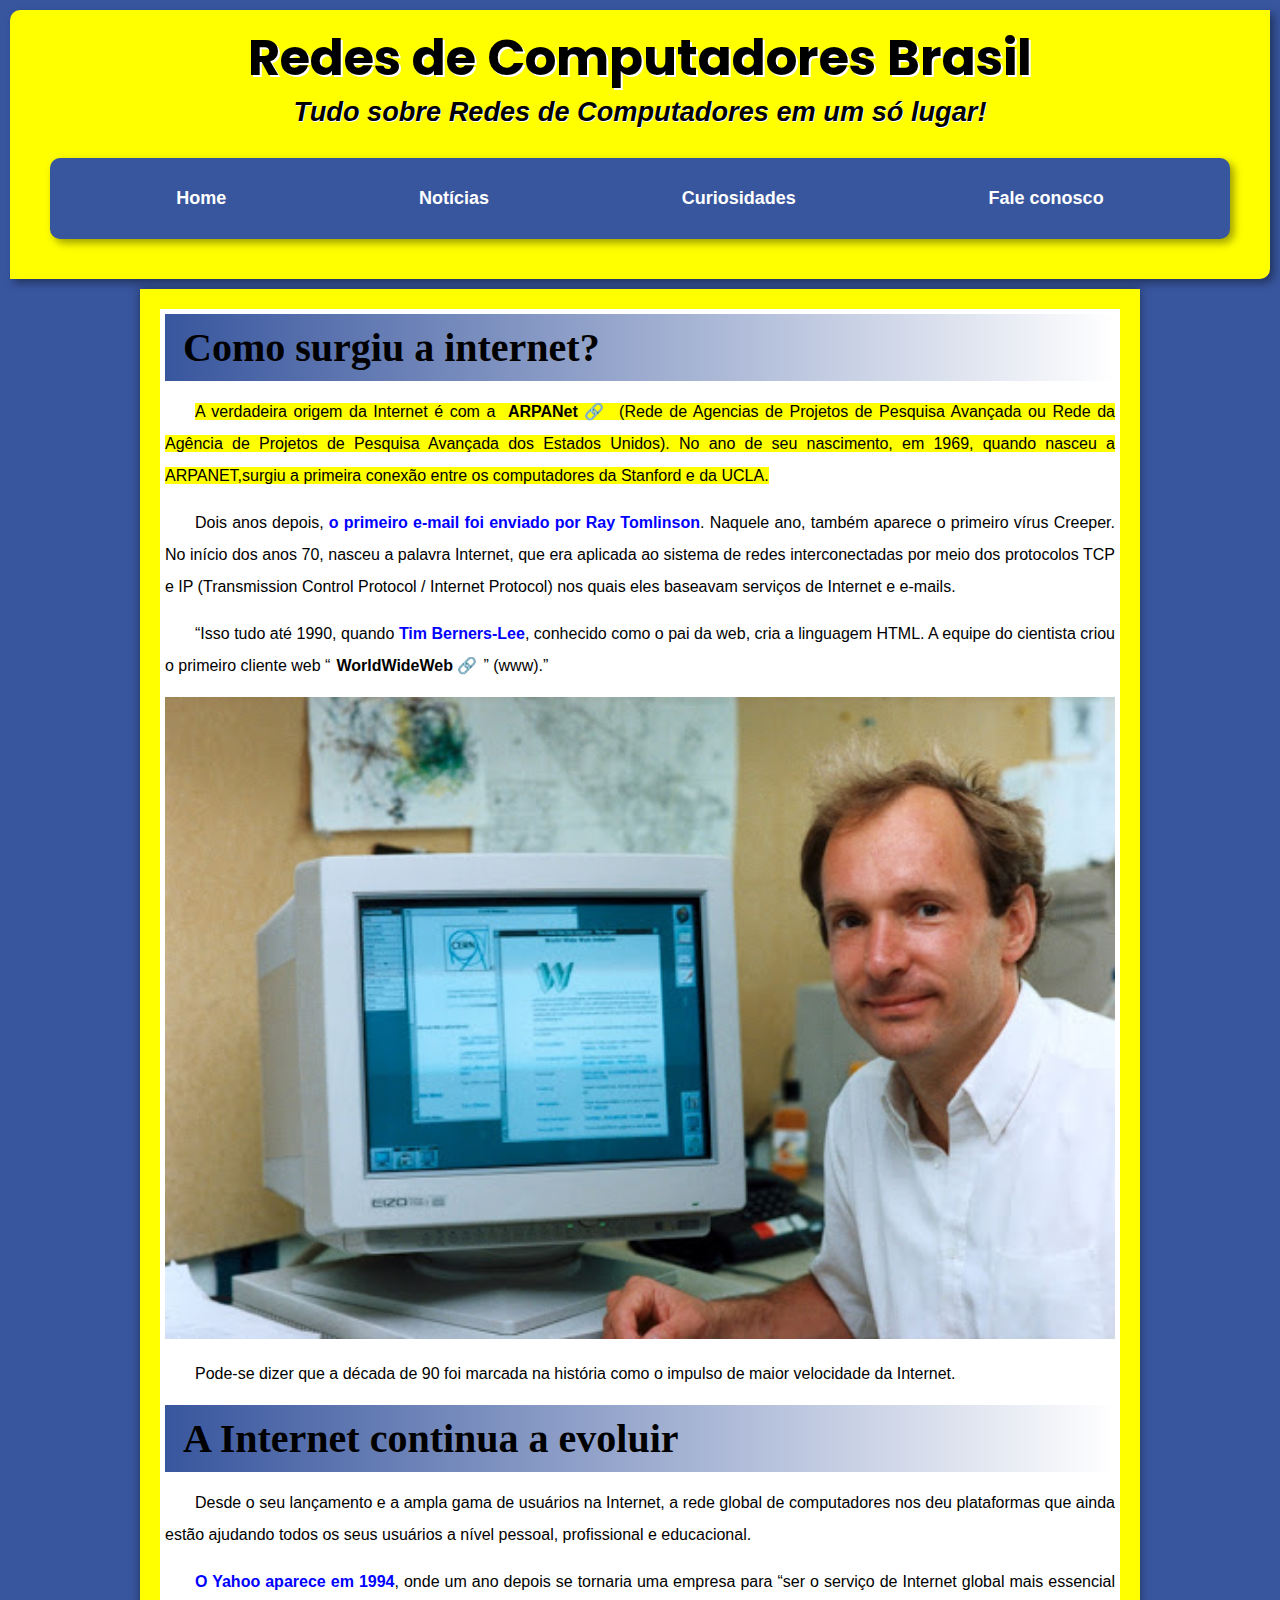
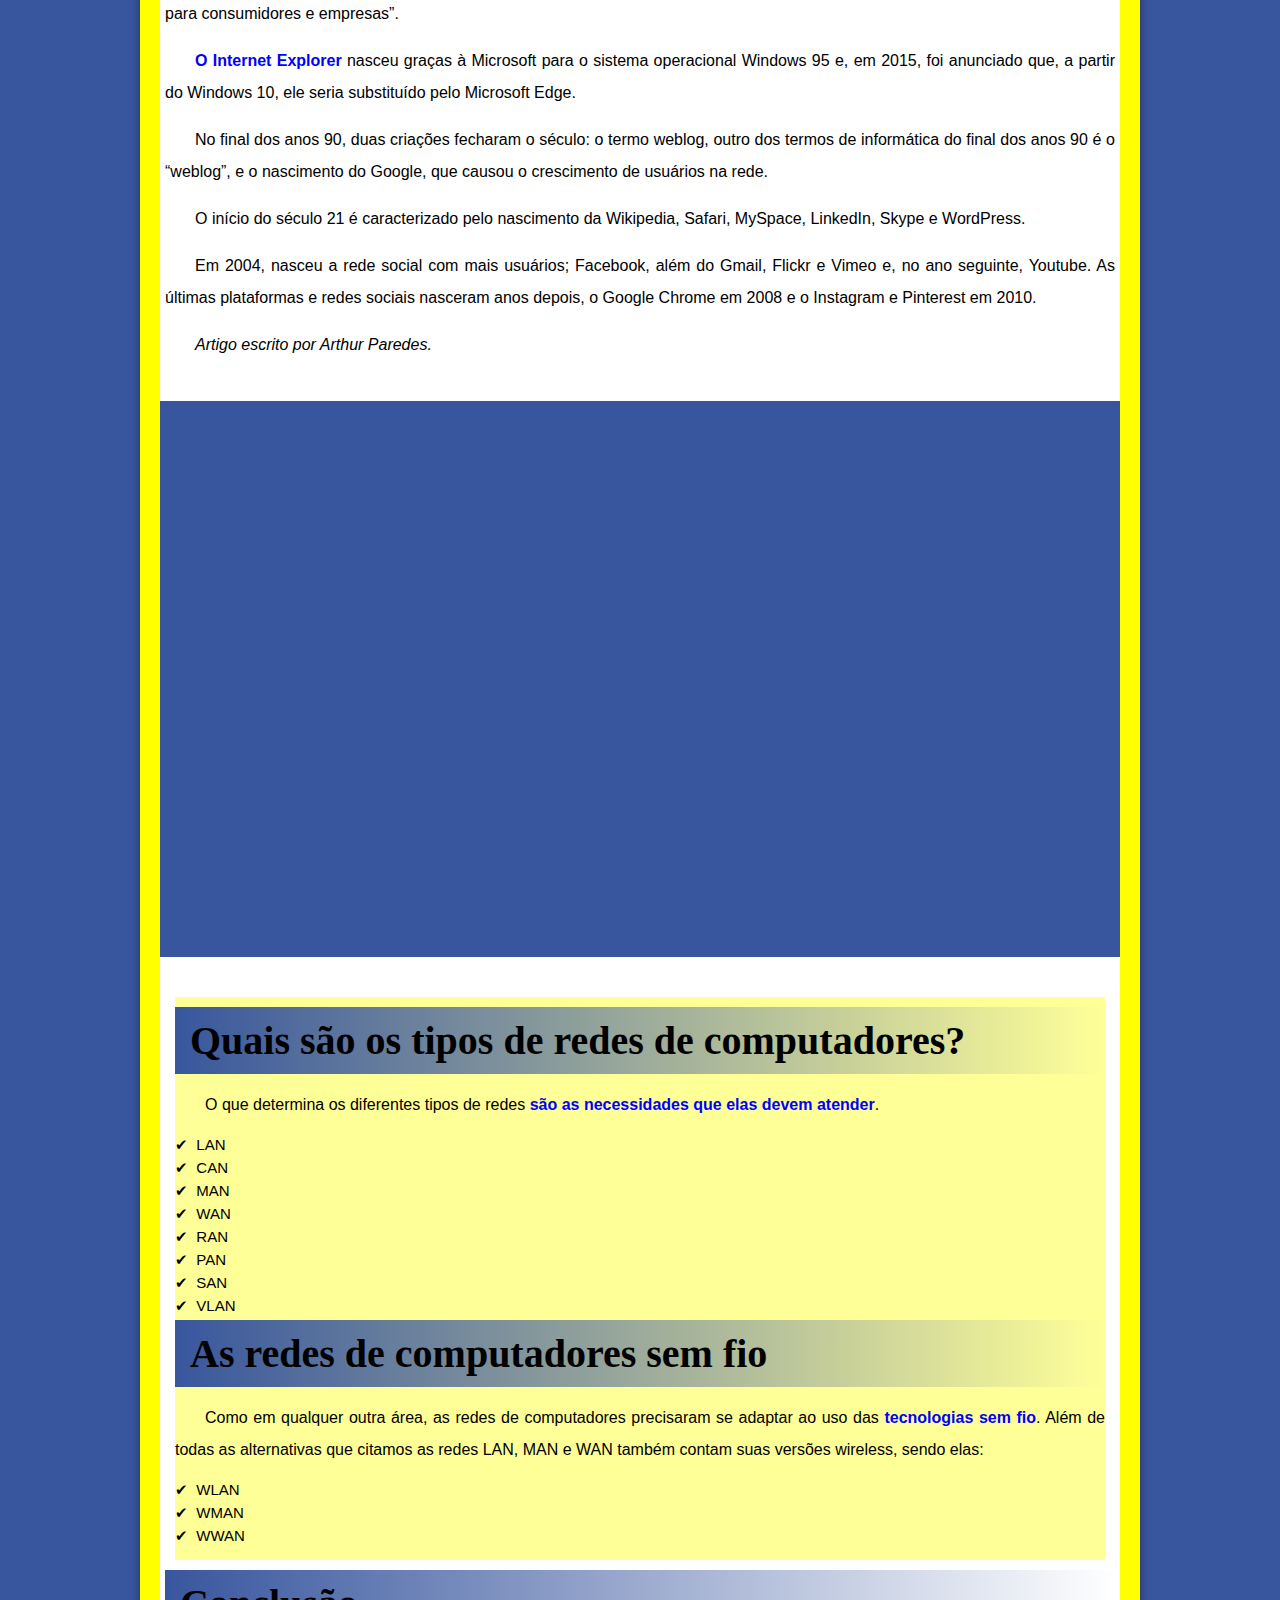
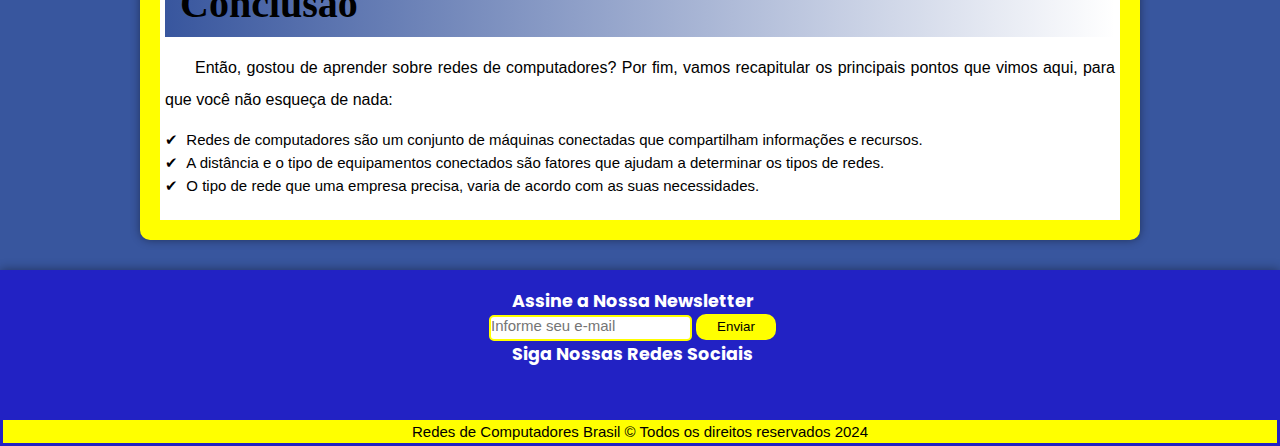
<file: site-redes-de-computadores-br/index.html>
<!DOCTYPE html>
<html lang="pt-br">
    <meta charset="UTF-8">
    <meta name="viewport" content="width=device-width, initial-scale=1.0">
    

<head>
    
    
    <title>Redes de Computadores Brasil</title>
    <link rel="shortcut icon" href="Imagens/android-chrome-512x512.png" type="image/x-icon">
    <!-- CSS -->
    <link rel="stylesheet" href="style.css">
     <!--FONTAWESOME ICONS-->
     <link rel="stylesheet" href="https://cdnjs.cloudflare.com/ajax/libs/font-awesome/6.4.2/css/all.min.css" integrity="sha512-z3gLpd7yknf1YoNbCzqRKc4qyor8gaKU1qmn+CShxbuBusANI9QpRohGBreCFkKxLhei6S9CQXFEbbKuqLg0DA==" crossorigin="anonymous" referrerpolicy="no-referrer" />
    
</head>
<body>
    <header>
     
        <h1>Redes de Computadores Brasil</h1>
        <p id="sub">Tudo sobre Redes de Computadores em um só lugar!</p>
       
            <div class="navigation">
                <nav>
                    <ul class="ul">
                        <a href="index.html">Home</a>
                        <a href="noticias.html">Notícias</a>
                        <a href="curiosidades.html">Curiosidades</a>
                        <a href="fale conosco.html">Fale conosco</a>
                    </ul>
                </nav>
            </div>
        
    </header>
    <main>
        <section id="Assuntos">
        
        </section>
        <section id="Noticias">
            <article>
                <h2>Como surgiu a internet?</h2>

                <p><mark>A verdadeira origem da Internet é com a <a href="https://pt.wikipedia.org/wiki/ARPANET" target="_blank" rel="external" class="externo" >ARPANet</a> (Rede de Agencias de  Projetos de Pesquisa Avançada ou Rede da Agência de Projetos de Pesquisa Avançada dos Estados Unidos). No ano de seu nascimento, em 1969, quando nasceu a ARPANET,surgiu a primeira conexão entre os computadores da Stanford e da UCLA.</mark></p>

                <p>Dois anos depois, <strong>o primeiro e-mail foi enviado por Ray Tomlinson</strong>. Naquele ano, também aparece o primeiro vírus Creeper. No início dos anos 70, nasceu a palavra Internet, que era aplicada ao sistema de redes interconectadas por meio dos protocolos TCP e IP (Transmission Control Protocol / Internet Protocol) nos quais eles baseavam serviços de Internet e e-mails.</p>
                
                <p><q>Isso tudo até 1990, quando <strong>Tim Berners-Lee</strong>, conhecido como o pai da web, cria a linguagem HTML. A equipe do cientista criou o primeiro cliente web “<a href="https://pt.wikipedia.org/wiki/World_Wide_Web" target="_blank" rel="World Wide Web" class="externo">WorldWideWeb</a>” (www).</q></p>

                <picture>
                    <source media="(max-widht: 670px)"srcset="Imagens/unnamed.jpg">
                    <img src="Imagens/unnamed.jpg" alt="Tim Berners-Lee">
                </picture>
                
                <p>Pode-se dizer que a década de 90 foi marcada na história como o impulso de maior velocidade da Internet.</p>
                
                <h2>A Internet continua a evoluir</h2>
                
                <p>Desde o seu lançamento e a ampla gama de usuários na Internet, a rede global de computadores nos deu plataformas que ainda estão ajudando todos os seus usuários a nível pessoal, profissional e educacional.</p>
                
                <p><strong>O Yahoo aparece em 1994</strong>, onde um ano depois se tornaria uma empresa para “ser o serviço de Internet global mais essencial para consumidores e empresas”.</p>
                
                <p><strong>O Internet Explorer</strong> nasceu graças à Microsoft para o sistema operacional Windows 95 e, em 2015, foi anunciado que, a partir do Windows 10, ele seria substituído pelo Microsoft Edge.</p>
                
                <p>No final dos anos 90, duas criações fecharam o século: o termo weblog, outro dos termos de informática do final dos anos 90 é o “weblog”, e o nascimento do Google, que causou o crescimento de usuários na rede.</p>
                
                <p>O início do século 21 é caracterizado pelo nascimento da Wikipedia, Safari, MySpace, LinkedIn, Skype e WordPress.</p>
                
                <p>Em 2004, nasceu a rede social com mais usuários; Facebook, além do Gmail, Flickr e Vimeo e, no ano seguinte, Youtube. As últimas plataformas e redes sociais nasceram anos depois, o Google Chrome em 2008 e o Instagram e Pinterest em 2010.</p>

                
                
                    <p><em>Artigo escrito por Arthur Paredes.</em></p>

                    <div class="video"> 
                        <iframe width="560" height="315" src="https://www.youtube.com/embed/bdaB45Saf-g?si=rH7azl-AeCtoiebB" title="YouTube video player" frameborder="0" allow="accelerometer; autoplay; clipboard-write; encrypted-media; gyroscope; picture-in-picture; web-share" allowfullscreen></iframe></div>

                <aside>

                <h3>Quais são os tipos de redes de computadores?</h3>
                <p>O que determina os diferentes tipos de redes <strong>são as necessidades que elas devem atender</strong>.</p>

                <ul>
                    <li><abbr title="Local Area Networks">LAN</abbr></li>
                    <li><abbr title="Campus Area Network">CAN</abbr></li>
                    <li><abbr title="Metropolitan Area Network">MAN</abbr></li>
                    <li><abbr title="Wide Area Network">WAN</abbr></li>
                    <li><abbr title="Regional Area Network">RAN</abbr></li>
                    <li><abbr title="Personal Area Network">PAN</abbr></li>
                    <li><abbr title="Storage Area Network">SAN</abbr></li>
                    <li><abbr title="Virtual LAN">VLAN</abbr></li>
                </ul>
                <h3>As redes de computadores sem fio</h3>
                <p>Como em qualquer outra área, as redes de computadores precisaram se adaptar ao uso das <strong>tecnologias sem fio</strong>. Além de todas as alternativas que citamos as redes LAN, MAN e WAN também contam suas versões wireless, sendo elas:</p>
                <ul>
                    <li>WLAN</li>
                    <li>WMAN</li>
                    <li>WWAN</li>
                </ul>
                
            </aside>
            <h3>Conclusão</h3>

            <p>Então, gostou de aprender sobre redes de computadores? Por fim, vamos recapitular os principais pontos que vimos aqui, para que você não esqueça de nada:
    
            <ul>
                <li>Redes de computadores são um conjunto de máquinas conectadas que compartilham informações e recursos.</li>
                <li>A distância e o tipo de equipamentos conectados são fatores que ajudam a determinar os tipos de redes.</li>
                <li>O tipo de rede que uma empresa precisa, varia de acordo com as suas necessidades.</li>
            </ul></p>
            </article>
          
        </section>

       
              
    </main>
    <footer>
       
    
        <div class="newaletter">
            <h3>Assine a Nossa Newsletter</h3>
            <div class="input-group">
                <input type="text" placeholder="Informe seu e-mail">
                <button>Enviar</button>
            </div>

            <h3>Siga Nossas Redes Sociais</h3>

            <div class="redes-sociais">
                <a href="#"><i class="fa-brands fa-facebook-f"></i></a>
                <a href="#"><i class="fa-brands fa-instagram"></i></a>
                <a href=""><i class="fa-brands fa-twitter"></i></a>
            </div>
        </div>

        <div class="site">
            <p class="logo">Redes de Computadores Brasil &copy; Todos os direitos reservados 2024</p>
        </div>
        
    </footer>

    <div class="rodape"></div>
   


</body>
</html>
</file>
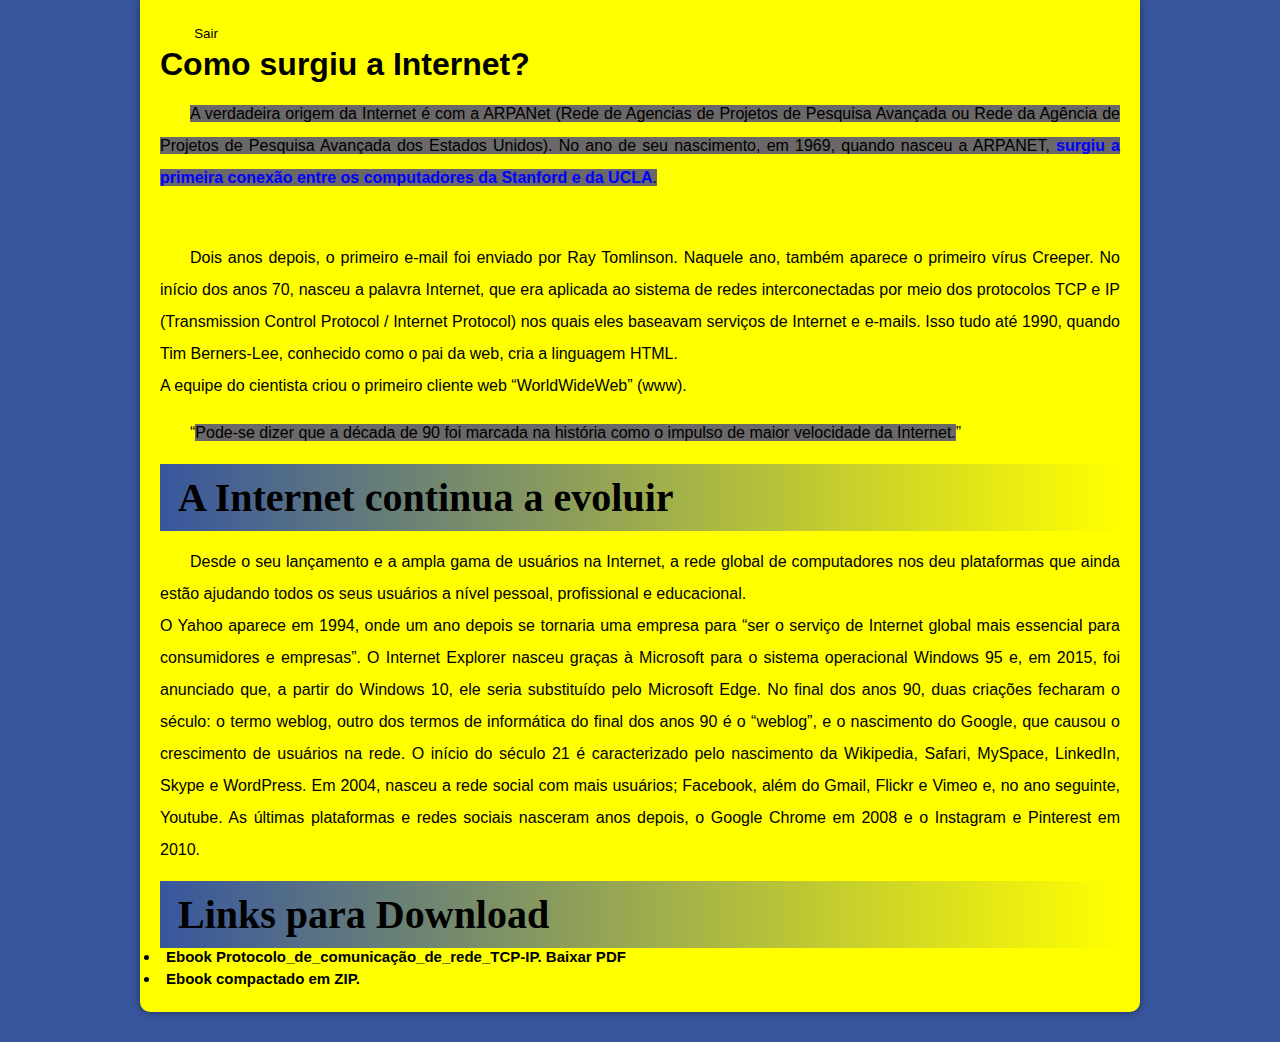
<file: site-redes-de-computadores-br/conteudo.html>
<!DOCTYPE html>
<html lang="en">
<head>
    <meta charset="UTF-8">
    <meta name="viewport" content="width=device-width, initial-scale=1.0">
    <link rel="shortcut icon" href="Imagens/android-chrome-512x512.png" type="image/x-icon">

    <link rel="stylesheet" href="style.css">
    <title>História das Internet</title>
</head>
<body>

    <main>
        <a href="./index.html"><button>Sair</button></a>
          <h1 class="pag1">Como surgiu a Internet?</h1>
          <p class="text1"><mark style="background-color: hsl(0, 1%, 41%);">A verdadeira origem da Internet é com a ARPANet (Rede de Agencias de  Projetos de Pesquisa Avançada ou Rede da Agência de Projetos de Pesquisa Avançada dos Estados Unidos). No ano de seu nascimento, em 1969, quando nasceu a ARPANET, <strong>surgiu a primeira conexão entre os computadores da Stanford e da UCLA</strong>.</mark></p><br>
          <p class="text2">Dois anos depois, o primeiro e-mail foi enviado por Ray Tomlinson. Naquele ano, também aparece o primeiro vírus Creeper. No início dos anos 70, nasceu a palavra Internet, que era aplicada ao sistema de redes interconectadas por meio dos protocolos TCP e IP (Transmission Control Protocol / Internet Protocol) nos quais eles baseavam serviços de Internet e e-mails.

            Isso tudo até 1990, quando Tim Berners-Lee, conhecido como o pai da web, cria a linguagem HTML.<br> A equipe do cientista criou o primeiro cliente web “WorldWideWeb” (www).</p>
            <p><q><mark style="background-color: hsl(0, 1%, 41%);">Pode-se dizer que a década de 90 foi marcada na história como o impulso de maior velocidade da Internet.</mark></q></p>
            <h2 class="titulo2">A Internet continua a evoluir</h2>

            <p  class="text3"> Desde o seu lançamento e a ampla gama de usuários na Internet, a rede global de computadores nos deu plataformas que ainda estão ajudando todos os seus usuários a nível pessoal, profissional e educacional.
                <br>
            O Yahoo aparece em 1994, onde um ano depois se tornaria uma empresa para “ser o serviço de Internet global mais essencial para consumidores e empresas”.

            O Internet Explorer nasceu graças à Microsoft para o sistema operacional Windows 95 e, em 2015, foi anunciado que, a partir do Windows 10, ele seria substituído pelo Microsoft Edge.

            No final dos anos 90, duas criações fecharam o século: o termo weblog, outro dos termos de informática do final dos anos 90 é o “weblog”, e o nascimento do Google, que causou o crescimento de usuários na rede.

            O início do século 21 é caracterizado pelo nascimento da Wikipedia, Safari, MySpace, LinkedIn, Skype e WordPress.

            Em 2004, nasceu a rede social com mais usuários; Facebook, além do Gmail, Flickr e Vimeo e, no ano seguinte, Youtube. As últimas plataformas e redes sociais nasceram anos depois, o Google Chrome em 2008 e o Instagram e Pinterest em 2010.

            <h2>Links para Download</h2>
            <li><a href="Livro/Protocolo de comunicação de rede TCP-IP.pdf" download="Livro/Protocolo de comunicação de rede TCP-IP" target="_blank" type="application/pdf">Ebook Protocolo_de_comunicação_de_rede_TCP-IP. Baixar PDF</a></li>
        <li><a href="Livro/Protocolo de comunicação de rede TCP-IP.zip" download="Livro/Protocolo de comunicação de rede TCP-IP.zip" type="application/zip">Ebook compactado em ZIP.</a></li>
        </ul>
     



    </main>
    
</body>
</html>
</file>
<file: site-redes-de-computadores-br/style.css>
@charset "UTF-8";

@import url('https://fonts.googleapis.com/css2?family=Poppins:ital,wght@0,100;0,200;0,300;0,400;0,500;0,600;0,700;0,800;0,900;1,100;1,200;1,300;1,400;1,500;1,600;1,700;1,800;1,900&display=swap');

@font-face {
    font-family: "Poppins", sans-serif;
    src: url('Fontes/heroworship.ttf') format('opentype');
    font-weight: normal;
    
}


:root {
    --cor0: #38569E;
    --cor1: yellow;
    --cor2: white;
    --cor3: black;
    --fonte-padrao: Arial, Verdana, Helvetica, sans-serif;
    --fonte-destaque:"Poppins", sans-serif;
    --fonte-destaque2:'Bebas Neue', cursive;
}

* {
    margin: 0px;
    padding: 0px;
    box-sizing: border-box;
    text-decoration: none;
    outline: none;
}

.container {
    max-width: 1400px;
    margin: 0 auto;
    padding: 0 5%;
}


header{
    background-color: yellow;
    padding: 10px;
    margin: 10px;
    min-height: 150px;
    border-radius: 10px 0px;
    box-shadow: 4px 4px 9px 0px rgba(0, 0, 0, 0.384);
 } 
 

header > h1{
    font-family:var(--fonte-destaque);
    font-size: 50px;
    text-align: center;
    text-shadow: 2px 2px 0px white;
    
    
}


nav{
    display: block;
    align-items: center;
    justify-content: space-between;
    background-color: #38569E;
    padding: 30px;
    margin: 30px;
    border-radius: 10px;
    box-shadow: 4px 4px 9px 0px rgba(0, 0, 0, 0.384);
 }

 .ul  {
    display: flex;
    justify-content: space-around;
    align-items: center;
}

ul a{
    font-size: 18px;
    color: #fff;
    

}

ul a:hover{
    text-decoration: underline;
    color: var(--cor3);
 }

main h2{
    font-family:var(--fonte-destaque2);
    font-size: 40px;
    color:var(--cor3);
    background-image: linear-gradient(to right, var(--cor0), transparent);
    text-indent: 8px;
    padding: 10px;


    
}

main h3{
    font-family: var(--fonte-destaque2);
    font-size: 40px;
    color:var(--cor3);
    background-image: linear-gradient(to right, var(--cor0), transparent);
    text-indent: 5px;
    padding: 10px;
}

main li{
    font-family: var(--fonte-padrao);
    font-size: 15px;
    padding-bottom: 5px;
}


body{
    font-family:Arial, Helvetica, sans-serif;
    background-color: #38569E;
    margin: 0px;
    
    
}

main p{
    margin: 15px 0px;
    text-align: justify;
    text-indent: 30px;
    font-size: 1em;
    line-height: 2em;
    
}

main strong{
    color: blue;
    font-weight: bold;
    
}

main a{
    text-decoration: none;
    font-weight: bold;
    color: black;
    padding: 2px 6px;
}


#sub{
    font-family:Arial, Helvetica, sans-serif;
    font-size: 1.7em;
    font-style: italic;
    font-weight: bold;
    text-align:center;
    text-shadow: 1px 1px 0px white;
}
    
 

    
main{
   
    min-width: 300px;
    max-width: 1000px;
    margin: auto;
    margin-bottom: 30px;
    padding: 20px;
    background-color: yellow;
    box-shadow: 0px 0px 10px rgba(0, 0, 0, 0.418);
    border-bottom-left-radius: 10px;
    border-bottom-right-radius: 10px;    
}

main img{
    width: 100%;

}


article{
    background-color: white;
    padding: 5px;
}



aside{
   background-color: rgba(255, 255, 0, 0.404);
   padding: 10px 0px 10px;
   margin: 10px 10px 10px 10px;

    
}

aside h3{
    
    padding: 10px;
}

aside > ul{
    list-style-type: '\2714\00A0\00A0';
    list-style-position: inside;
    
}

article > ul{
    list-style-type: '\2714\00A0\00A0';
    list-style-position: inside;
}

a{
    text-decoration: none;
    font-weight: bold;
    color: black;

    
}

a.externo::after{
    content: '\00A0\1F517';
}

div.video{
    background-color: #38569E;
    margin: 40px -5px 40px -5px;
    padding: 5px;
    padding-bottom: 58%;
    position:relative;
}

div.video > iframe{
    position: absolute;
    top: 5%;
    left: 5%;
    width: 90%;
    height: 90%;
}


footer{
    background-color: rgb(34, 34, 196);
    color: white;
    text-align: center;
    padding: 3px;
    margin: 0px;
    font-size: 15px;
}


.newaletter{
    padding: 15px;
    margin-right: 15px;
    font-family: var(--fonte-destaque);
}

.input-group input, placeholder{
    padding-bottom: 5px;
    font-size: 15px;
    justify-content: space-between;
    border-radius: 5px;
    border: 2px solid yellow;
}

footer{
    box-shadow: 0px 0px 10px rgba(0, 0, 0, 0.418);
}

.site{
    background-color: yellow;
    color: #000;
    text-align: center;
    padding: 3px;
}
.newaletter hr{
    width: 100%;
    height: 1px;
    padding: 0.5px;
    gap: 10px;
    background-color: #000;
    border: none;
}

button{
    width: 80px;
    height: 26px;
    border: none;
    border-radius: 10px;
    background-color: yellow;
    cursor: pointer;
}

button:hover{
    background-color: #000;
    color: #fff;
}

input:hover{
    background-color: #ccc0c0;
}

i{
    font-size: 25px;
    color: #fff;
    padding: 10px
}

i:hover{
    color: #000;
}
</file>
